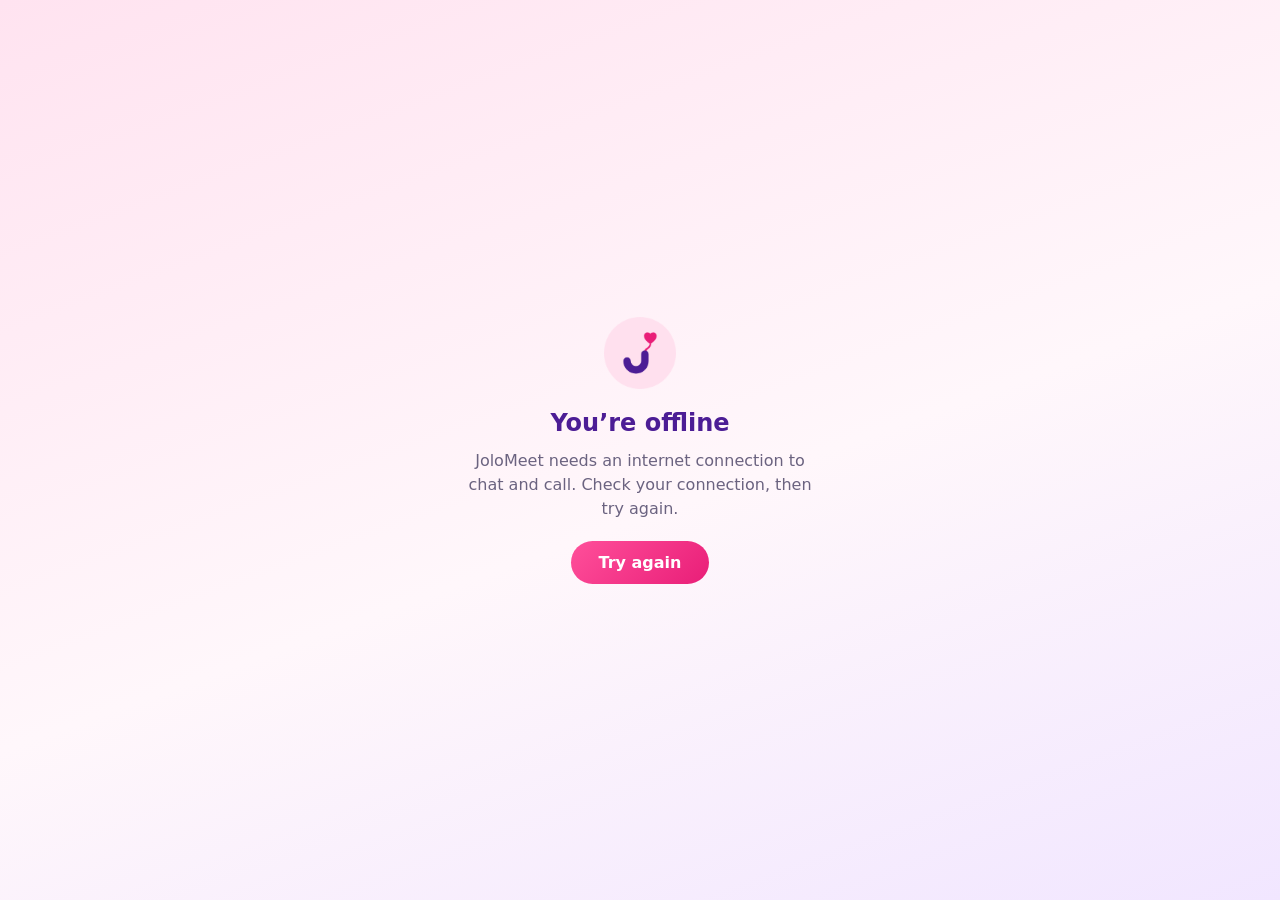
<file: offline.html>
<!doctype html>
<html lang="en">
<head>
  <meta charset="utf-8">
  <meta name="viewport" content="width=device-width, initial-scale=1, viewport-fit=cover">
  <title>You’re offline · JoloMeet</title>
  <meta name="theme-color" content="#E91E78">
  <meta name="robots" content="noindex">
  <style>
    :root { color-scheme: light dark; }
    * { box-sizing: border-box; }
    body {
      margin: 0;
      min-height: 100vh;
      min-height: 100dvh;
      display: grid;
      place-items: center;
      padding: 24px;
      background: linear-gradient(160deg, #FFE3F0 0%, #FFF7FB 55%, #F1E6FF 100%);
      color: #1E1636;
      font-family: system-ui, -apple-system, "Segoe UI", Roboto, sans-serif;
      text-align: center;
    }
    main { max-width: 360px; display: grid; justify-items: center; gap: 12px; }
    img { width: 72px; height: 72px; border-radius: 20px; }
    h1 { margin: 8px 0 0; color: #4C1D95; font-size: 1.5rem; }
    p { margin: 0; color: #6B6380; line-height: 1.5; }
    button {
      margin-top: 8px;
      padding: 12px 28px;
      border: 0;
      border-radius: 999px;
      background: linear-gradient(135deg, #FF4F9A, #E91E78);
      color: #fff;
      font: inherit;
      font-weight: 700;
      cursor: pointer;
    }
    @media (prefers-color-scheme: dark) {
      body { background: #130C24; color: #F2EAFF; }
      h1 { color: #E9DDFF; }
      p { color: #B5A8D0; }
    }
  </style>
</head>
<body>
  <main>
    <img src="assets/images/logo-96.png" alt="" width="72" height="72">
    <h1>You’re offline</h1>
    <p>JoloMeet needs an internet connection to chat and call. Check your connection, then try again.</p>
    <button type="button" onclick="location.reload()">Try again</button>
  </main>
</body>
</html>
</file>
